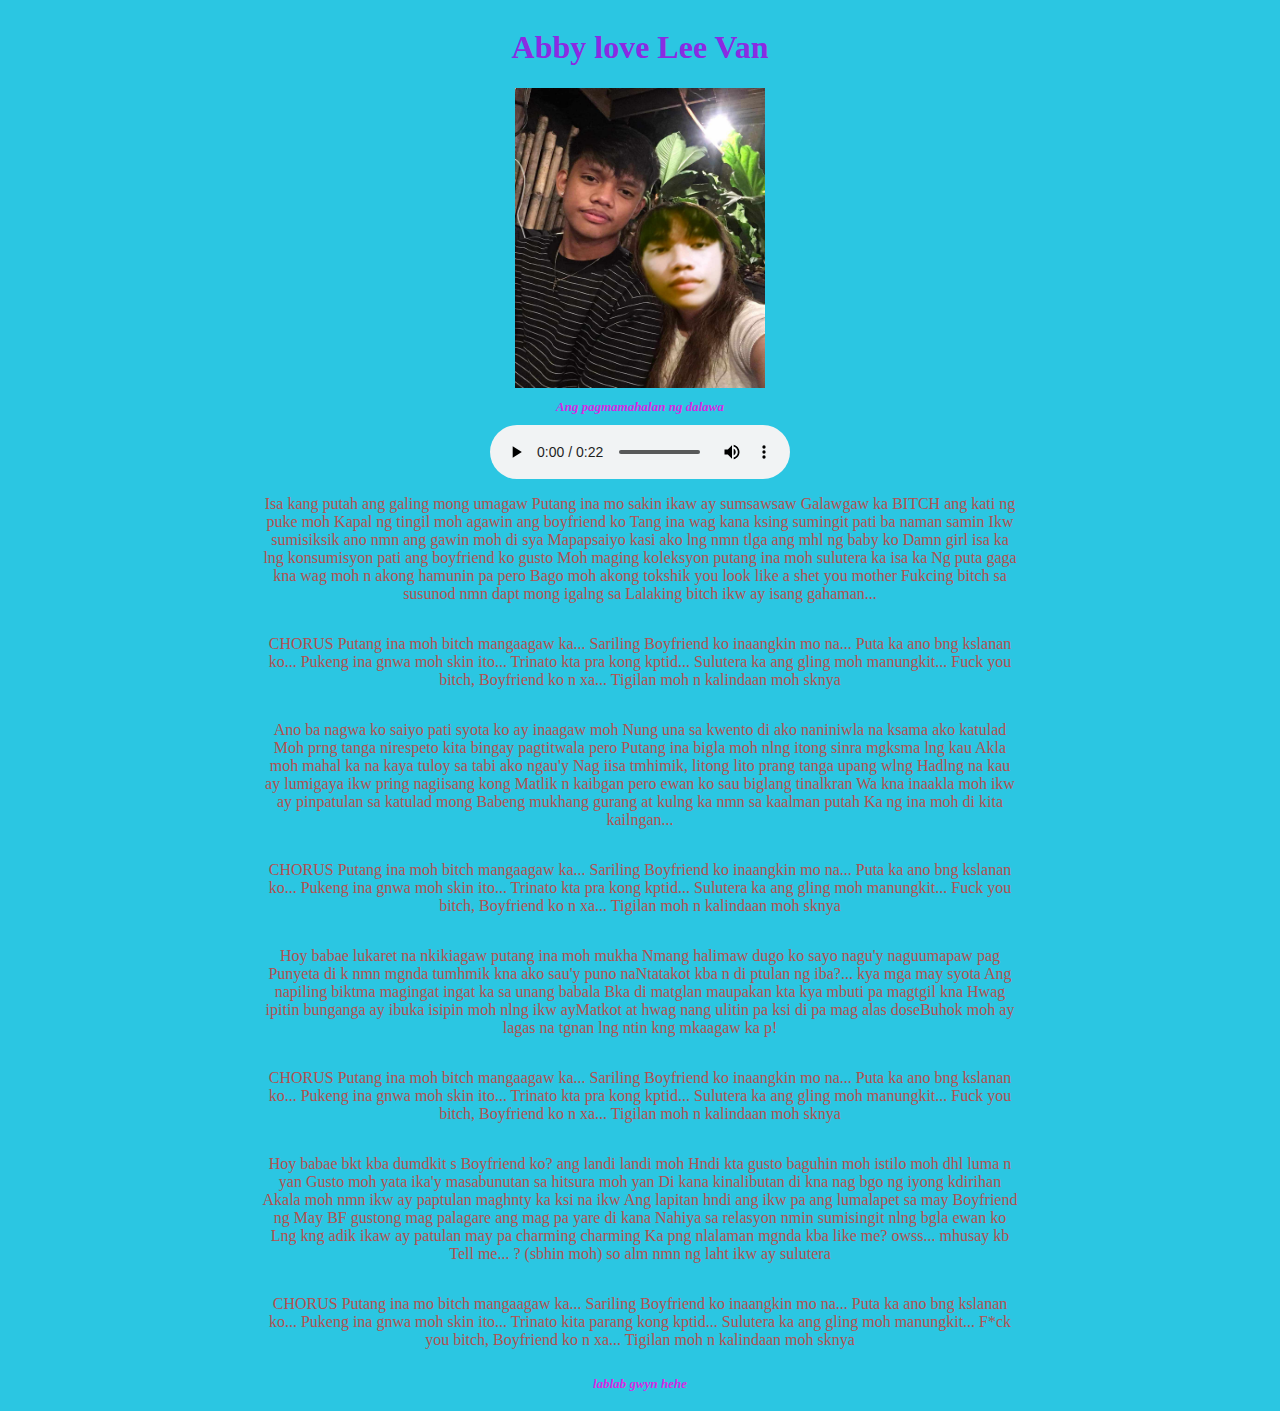
<file: index.html>
<!DOCTYPE html>
<html>
    <head>
        <title>Ang Loveydabs ni Abby?</title>
        <link rel ="stylesheet" href="leebby.css">
    </head>
<body>
    <h1>Abby love Lee Van</h1>
    <img src="abbylee.jpg" alt="Abby and Lee Van" />
    <h2><strong>Ang pagmamahalan ng dalawa</strong></h2>
    <audio controls autoplay>
        <source src="motivation.mp3" type="audio/mpeg">
        Your browser does not support the audio element.
    </audio>
    <p>Isa kang putah ang galing mong umagaw
        Putang ina mo sakin ikaw ay sumsawsaw
        Galawgaw ka BITCH ang kati ng puke moh
        Kapal ng tingil moh agawin ang boyfriend ko
        Tang ina wag kana ksing sumingit pati ba naman samin
        Ikw sumisiksik ano nmn ang gawin moh di sya
        Mapapsaiyo kasi ako lng nmn tlga ang mhl ng baby ko
        Damn girl isa ka lng konsumisyon pati ang boyfriend ko gusto
        Moh maging koleksyon putang ina moh sulutera ka isa ka
        Ng puta gaga kna wag moh n akong hamunin pa pero
        Bago moh akong tokshik you look like a shet you mother
        Fukcing bitch sa susunod nmn dapt mong igalng sa
        Lalaking bitch ikw ay isang gahaman...</p>
        
    <p>CHORUS
        Putang ina moh bitch mangaagaw ka...
        Sariling Boyfriend ko inaangkin mo na...
        Puta ka ano bng kslanan ko...
        Pukeng ina gnwa moh skin ito...
        Trinato kta pra kong kptid...
        Sulutera ka ang gling moh manungkit...
        Fuck you bitch, Boyfriend ko n xa...
        Tigilan moh n kalindaan moh sknya</p>
        
        <p>Ano ba nagwa ko saiyo pati syota ko ay inaagaw moh
        Nung una sa kwento di ako naniniwla na ksama ako katulad
        Moh prng tanga nirespeto kita bingay pagtitwala pero
        Putang ina bigla moh nlng itong sinra mgksma lng kau
        Akla moh mahal ka na kaya tuloy sa tabi ako ngau'y
        Nag iisa tmhimik, litong lito prang tanga upang wlng
        Hadlng na kau ay lumigaya ikw pring nagiisang kong
        Matlik n kaibgan pero ewan ko sau biglang tinalkran
        Wa kna inaakla moh ikw ay pinpatulan sa katulad mong
        Babeng mukhang gurang at kulng ka nmn sa kaalman putah
        Ka ng ina moh di kita kailngan...</p>
        
        <p>CHORUS
        Putang ina moh bitch mangaagaw ka...
        Sariling Boyfriend ko inaangkin mo na...
        Puta ka ano bng kslanan ko...
        Pukeng ina gnwa moh skin ito...
        Trinato kta pra kong kptid...
        Sulutera ka ang gling moh manungkit...
        Fuck you bitch, Boyfriend ko n xa...
        Tigilan moh n kalindaan moh sknya</p>
        
        <p>Hoy babae lukaret na nkikiagaw putang ina moh mukha
        Nmang halimaw dugo ko sayo nagu'y naguumapaw pag Punyeta 
        di k nmn mgnda tumhmik kna ako sau'y puno naNtatakot kba 
        n di ptulan ng iba?... kya mga may syota Ang napiling biktma 
        magingat ingat ka sa unang babala Bka di matglan maupakan 
        kta kya mbuti pa magtgil kna Hwag ipitin bunganga ay ibuka 
        isipin moh nlng ikw ayMatkot at hwag nang ulitin pa ksi di 
        pa mag alas doseBuhok moh ay lagas na tgnan lng ntin kng mkaagaw ka p!</p>
        
        <p>CHORUS
        Putang ina moh bitch mangaagaw ka...
        Sariling Boyfriend ko inaangkin mo na...
        Puta ka ano bng kslanan ko...
        Pukeng ina gnwa moh skin ito...
        Trinato kta pra kong kptid...
        Sulutera ka ang gling moh manungkit...
        Fuck you bitch, Boyfriend ko n xa...
        Tigilan moh n kalindaan moh sknya</p>
        
        <p>Hoy babae bkt kba dumdkit s Boyfriend ko? ang landi landi moh
        Hndi kta gusto baguhin moh istilo moh dhl luma n yan
        Gusto moh yata ika'y masabunutan sa hitsura moh yan
        Di kana kinalibutan di kna nag bgo ng iyong kdirihan
        Akala moh nmn ikw ay paptulan maghnty ka ksi na ikw
        Ang lapitan hndi ang ikw pa ang lumalapet sa may Boyfriend ng
        May BF gustong mag palagare ang mag pa yare di kana
        Nahiya sa relasyon nmin sumisingit nlng bgla ewan ko
        Lng kng adik ikaw ay patulan may pa charming charming
        Ka png nlalaman mgnda kba like me? owss... mhusay kb
        Tell me... ? (sbhin moh) so alm nmn ng laht ikw ay sulutera</p>
        
        <p>CHORUS
        Putang ina mo bitch mangaagaw ka...
        Sariling Boyfriend ko inaangkin mo na...
        Puta ka ano bng kslanan ko...
        Pukeng ina gnwa moh skin ito...
        Trinato kita parang kong kptid...
        Sulutera ka ang gling moh manungkit...
        F*ck you bitch, Boyfriend ko n xa...
        Tigilan moh n kalindaan moh sknya</p>

        <h2>lablab gwyn hehe</h2>
</body>

</html>
</file>
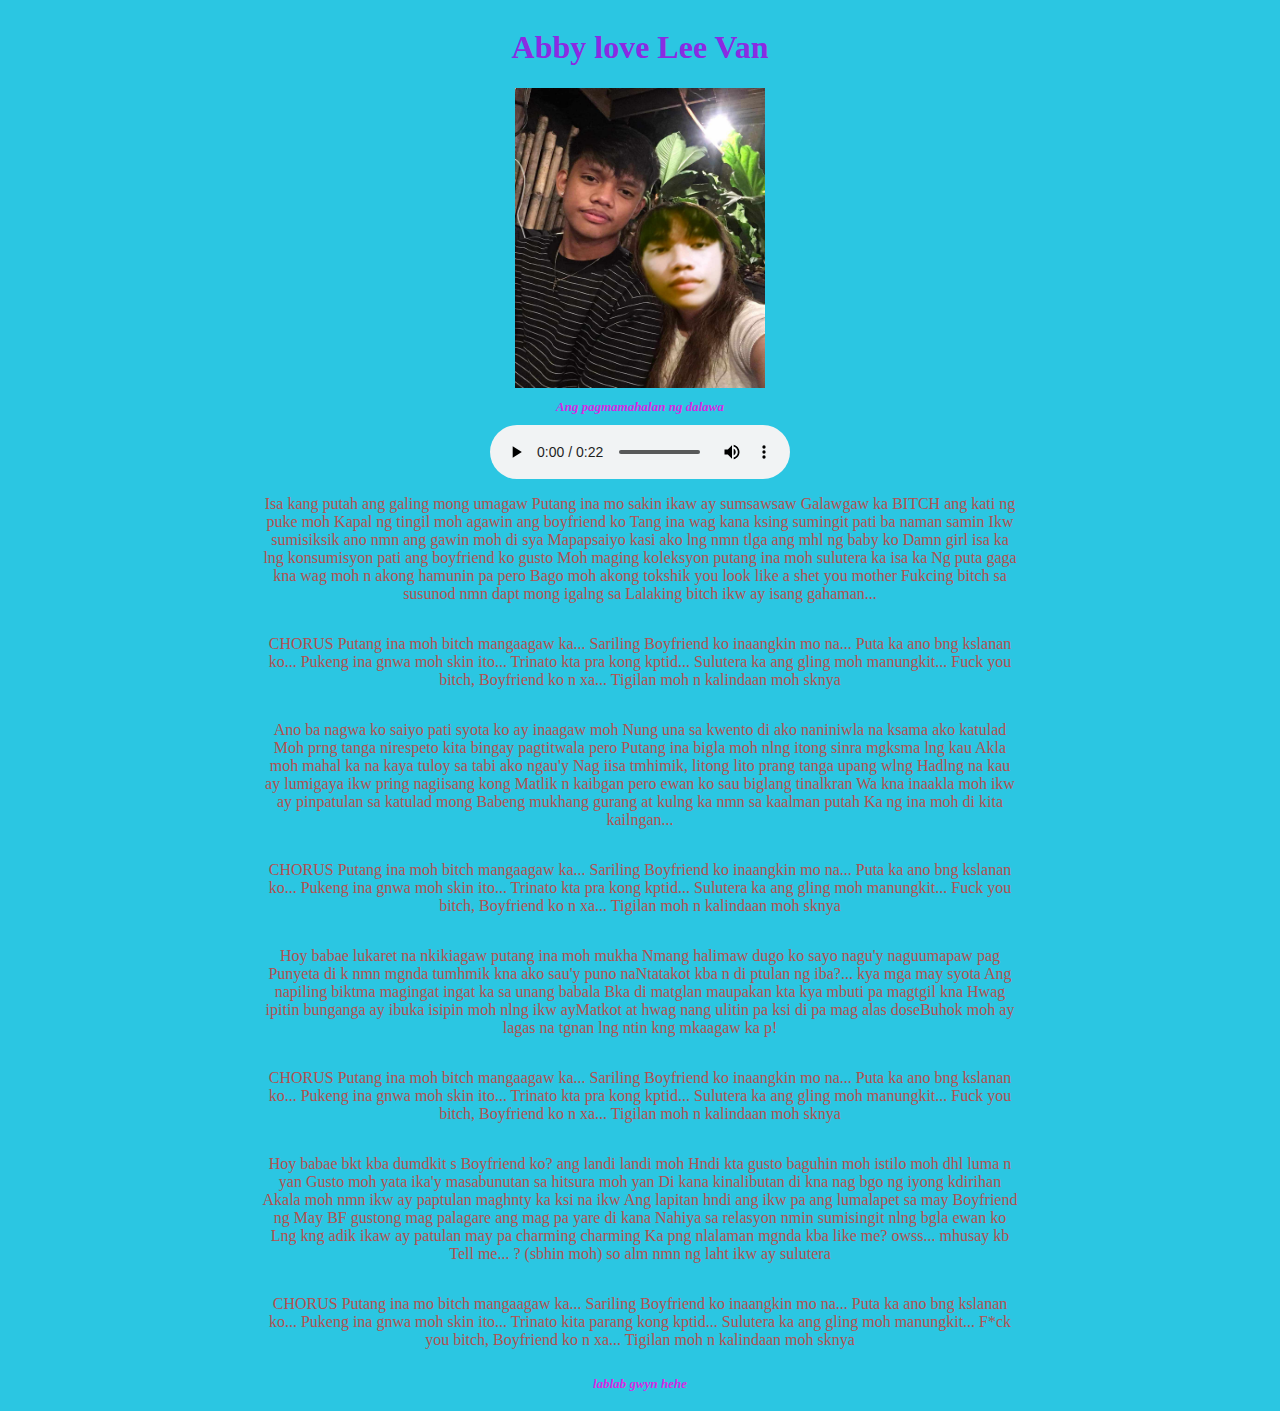
<file: Leebby.html>
<!DOCTYPE html>
<html>
    <head>
        <title>Sino kaya ang magiging Loveydabs ni Abby?</title>
        <link rel ="stylesheet" href="leebby.css">
    </head>
<body>
    <h1>Abby love Lee Van</h1>
    <img src="abbylee.jpg" alt="Abby and Lee Van" />
    <h2><strong>Ang pagmamahalan ng dalawa</strong></h2>
    <audio controls autoplay>
        <source src="motivation.mp3" type="audio/mpeg">
        Your browser does not support the audio element.
    </audio>
    <p>Isa kang putah ang galing mong umagaw
        Putang ina mo sakin ikaw ay sumsawsaw
        Galawgaw ka BITCH ang kati ng puke moh
        Kapal ng tingil moh agawin ang boyfriend ko
        Tang ina wag kana ksing sumingit pati ba naman samin
        Ikw sumisiksik ano nmn ang gawin moh di sya
        Mapapsaiyo kasi ako lng nmn tlga ang mhl ng baby ko
        Damn girl isa ka lng konsumisyon pati ang boyfriend ko gusto
        Moh maging koleksyon putang ina moh sulutera ka isa ka
        Ng puta gaga kna wag moh n akong hamunin pa pero
        Bago moh akong tokshik you look like a shet you mother
        Fukcing bitch sa susunod nmn dapt mong igalng sa
        Lalaking bitch ikw ay isang gahaman...</p>
        
    <p>CHORUS
        Putang ina moh bitch mangaagaw ka...
        Sariling Boyfriend ko inaangkin mo na...
        Puta ka ano bng kslanan ko...
        Pukeng ina gnwa moh skin ito...
        Trinato kta pra kong kptid...
        Sulutera ka ang gling moh manungkit...
        Fuck you bitch, Boyfriend ko n xa...
        Tigilan moh n kalindaan moh sknya</p>
        
        <p>Ano ba nagwa ko saiyo pati syota ko ay inaagaw moh
        Nung una sa kwento di ako naniniwla na ksama ako katulad
        Moh prng tanga nirespeto kita bingay pagtitwala pero
        Putang ina bigla moh nlng itong sinra mgksma lng kau
        Akla moh mahal ka na kaya tuloy sa tabi ako ngau'y
        Nag iisa tmhimik, litong lito prang tanga upang wlng
        Hadlng na kau ay lumigaya ikw pring nagiisang kong
        Matlik n kaibgan pero ewan ko sau biglang tinalkran
        Wa kna inaakla moh ikw ay pinpatulan sa katulad mong
        Babeng mukhang gurang at kulng ka nmn sa kaalman putah
        Ka ng ina moh di kita kailngan...</p>
        
        <p>CHORUS
        Putang ina moh bitch mangaagaw ka...
        Sariling Boyfriend ko inaangkin mo na...
        Puta ka ano bng kslanan ko...
        Pukeng ina gnwa moh skin ito...
        Trinato kta pra kong kptid...
        Sulutera ka ang gling moh manungkit...
        Fuck you bitch, Boyfriend ko n xa...
        Tigilan moh n kalindaan moh sknya</p>
        
        <p>Hoy babae lukaret na nkikiagaw putang ina moh mukha
        Nmang halimaw dugo ko sayo nagu'y naguumapaw pag Punyeta 
        di k nmn mgnda tumhmik kna ako sau'y puno naNtatakot kba 
        n di ptulan ng iba?... kya mga may syota Ang napiling biktma 
        magingat ingat ka sa unang babala Bka di matglan maupakan 
        kta kya mbuti pa magtgil kna Hwag ipitin bunganga ay ibuka 
        isipin moh nlng ikw ayMatkot at hwag nang ulitin pa ksi di 
        pa mag alas doseBuhok moh ay lagas na tgnan lng ntin kng mkaagaw ka p!</p>
        
        <p>CHORUS
        Putang ina moh bitch mangaagaw ka...
        Sariling Boyfriend ko inaangkin mo na...
        Puta ka ano bng kslanan ko...
        Pukeng ina gnwa moh skin ito...
        Trinato kta pra kong kptid...
        Sulutera ka ang gling moh manungkit...
        Fuck you bitch, Boyfriend ko n xa...
        Tigilan moh n kalindaan moh sknya</p>
        
        <p>Hoy babae bkt kba dumdkit s Boyfriend ko? ang landi landi moh
        Hndi kta gusto baguhin moh istilo moh dhl luma n yan
        Gusto moh yata ika'y masabunutan sa hitsura moh yan
        Di kana kinalibutan di kna nag bgo ng iyong kdirihan
        Akala moh nmn ikw ay paptulan maghnty ka ksi na ikw
        Ang lapitan hndi ang ikw pa ang lumalapet sa may Boyfriend ng
        May BF gustong mag palagare ang mag pa yare di kana
        Nahiya sa relasyon nmin sumisingit nlng bgla ewan ko
        Lng kng adik ikaw ay patulan may pa charming charming
        Ka png nlalaman mgnda kba like me? owss... mhusay kb
        Tell me... ? (sbhin moh) so alm nmn ng laht ikw ay sulutera</p>
        
        <p>CHORUS
        Putang ina mo bitch mangaagaw ka...
        Sariling Boyfriend ko inaangkin mo na...
        Puta ka ano bng kslanan ko...
        Pukeng ina gnwa moh skin ito...
        Trinato kita parang kong kptid...
        Sulutera ka ang gling moh manungkit...
        F*ck you bitch, Boyfriend ko n xa...
        Tigilan moh n kalindaan moh sknya</p>

        <h2>lablab gwyn hehe</h2>
</body>

</html>
</file>
<file: leebby.css>
html {
    background-color: rgb(43, 198, 226);
}

body {
    display: flex;
    align-items: center;
    flex-direction: column;
}

h1 {
    text-align: center;
    font-size: xx-large;
    font-family: 'Brush Script MT', cursive;
    color: blueviolet;
}

h2 {
    font-size: x-large;
    font-style: italic;
    color: rgb(214, 43, 226);
    font-family: 'Times New Roman', cursive;
}
img {
    width: 250px;
    height: 300px;
}

p, hr {
    text-align: center;
    color: rgb(179, 80, 80);
    margin-left: 20%;
    margin-right: 20%;
}

h2 {
    font-size: small;
}
</file>
